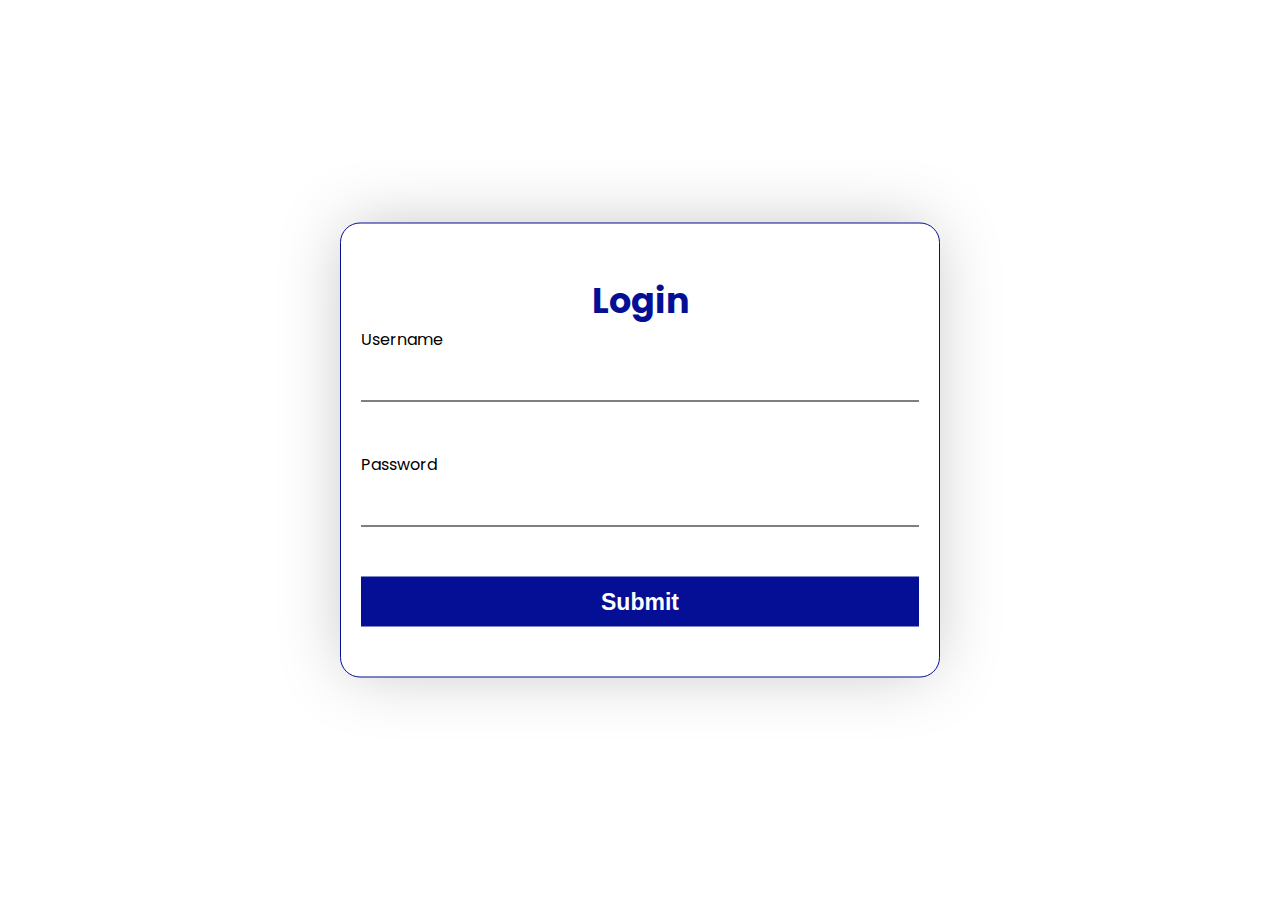
<file: index.html>
<!DOCTYPE html>
<html lang="en">
<head>
    <meta charset="UTF-8">
    <meta http-equiv="X-UA-Compatible" content="IE=edge">
    <meta name="viewport" content="width=device-width, initial-scale=1.0">
    <title>Document</title>
    <link rel="stylesheet" href="css/style.css">
</head>
<body>
    <section>
        <h1>Login</h1>
        <form>
            <label>Username</label>
            <input type="text" id="username">
            <br><br>
            <label>Password</label>
            <input type="password" id="password">
            <br><br>
            <input type="button" id="submit" onclick="submit_form()" value="Submit">
        </form>
    </section>

    
    <script src="js/main.js"></script>
</body>
</html>
</file>
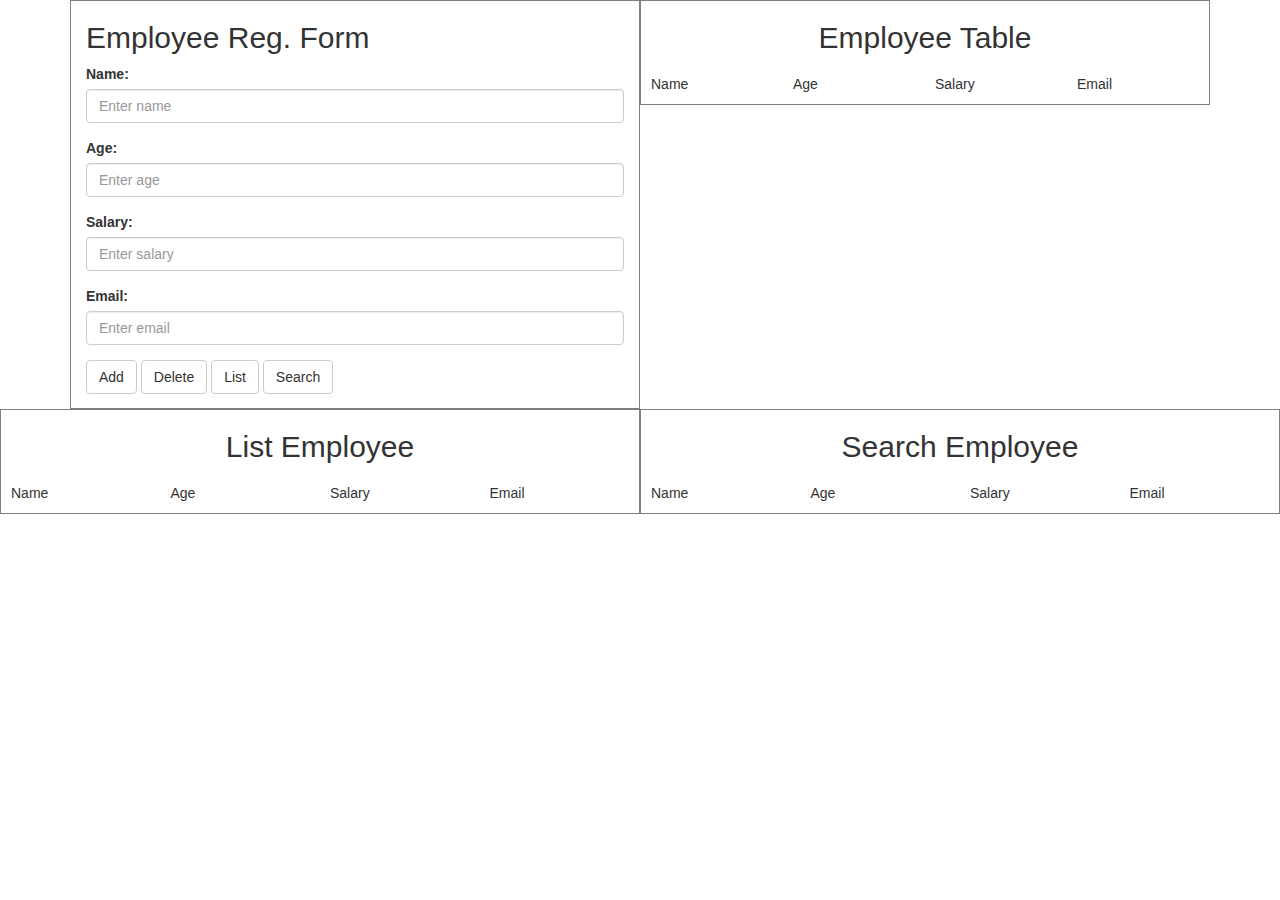
<file: localstorage.html>
<html>
  <head>
      <title>
          Reg. Form Using local storage js-part4
      </title>
      <meta charset="utf-8">
      <meta name="viewport" content="width=device-width, initial-scale=1">
      <link rel="stylesheet" href="https://maxcdn.bootstrapcdn.com/bootstrap/3.4.1/css/bootstrap.min.css">
      <script src="https://ajax.googleapis.com/ajax/libs/jquery/3.5.1/jquery.min.js"></script>
      <script src="https://maxcdn.bootstrapcdn.com/bootstrap/3.4.1/js/bootstrap.min.js"></script>
    </head>
    <body>
    
    <div class="container">
      <div class="col-sm-6" style="border: 1px solid gray;">
      <h2>Employee Reg. Form</h2>
      <form action="localstorage.html">
          <div class="form-group">
              <label for="name">Name:</label>
              <input type="text" class="form-control" id="name" placeholder="Enter name" name="nme" required>
            </div>

        <div class="form-group">
          <label for="age">Age:</label>
          <input type="number" class="form-control" id="age" placeholder="Enter age" name="ag" required>
        </div>
        <div class="form-group">
          <label for="salary">Salary:</label>
          <input type="number" class="form-control" id="salary" placeholder="Enter salary" name="sal" required>
        </div>
        <div class="form-group">
          <label for="email">Email:</label>
          <input type="email" class="form-control" id="email" placeholder="Enter email" name="eml" required>
        </div>
       
        <button type="button" onclick="saveData()" id="save_btn" class="btn btn-default">Add</button>
        <button type="button" onclick="deleteData()" id="delete_btn" class="btn btn-default">Delete</button>
        <button type="button" onclick="listData()" id="show_btn" class="btn btn-default">List</button>
        <button type="button" onclick="searchData()" id="search_btn" class="btn btn-default">Search</button>

      </form>
    </div>
    <div class="col-sm-6" style="border: 1px solid gray;">
      <h2 style="text-align: center;">Employee Table</h2>
      <div class="row">
        <div class="col-sm-3" style="background-color: #fff;padding: 10px;">Name</div>
        <div class="col-sm-3" style="background-color: #fff;padding: 10px;">Age</div>
        <div class="col-sm-3" style="background-color: #ffff;padding: 10px;">Salary</div>
        <div class="col-sm-3" style="background-color: #ffff;padding: 10px;">Email</div>
        
      </div>
      <div id="showUsers"></div>
    </div>
    </div>
    
      <div class="col-sm-6" style="border: 1px solid gray;">
      <h2 style="text-align: center;">List Employee</h2>
      <div class="row">
        <div class="col-sm-3" style="background-color: #ffff;padding: 10px;">Name</div>
        <div class="col-sm-3" style="background-color: #ffff;padding: 10px;">Age</div>
        <div class="col-sm-3" style="background-color: #ffff;padding: 10px;">Salary</div>
        <div class="col-sm-3" style="background-color: #ffff;padding: 10px;">Email</div>
      </div>
      <div id="listUsers"></div>
      </div>
     

      <div class="col-sm-6" style="border: 1px solid gray;">
        <h2 style="text-align: center;">Search Employee</h2>
        <div class="row">
          <div class="col-sm-3" style="background-color: #ffff;padding: 10px;">Name</div>
          <div class="col-sm-3" style="background-color: #ffff;padding: 10px;">Age</div>
          <div class="col-sm-3" style="background-color: #ffff;padding: 10px;">Salary</div>
          <div class="col-sm-3" style="background-color: #ffff;padding: 10px;">Email</div>
        </div>
        <div id="searchUsers"></div>
        </div>
      
      
    
    </body>
    <script>
      showData();

      

function saveData()
{
let name,age,salary,email;
var mailformat = /^w+([.-]?w+)*@w+([.-]?w+)*(.w{2,3})+$/;
name=document.getElementById("name").value;
age=document.getElementById("age").value;
salary=document.getElementById("salary").value;
email=document.getElementById("email").value;

let user_records=new Array();
user_records=JSON.parse(localStorage.getItem("users"))?JSON.parse(localStorage.getItem("users")):[]
if(name==null || name=="")
{
alert("Name cannot be blank");
}

else if(age==null || age=="")
{
  alert("Please enter your age!!");

}
else if(salary==null || salary=="")
{
  alert("Please enter your salary!!");

}
else if(user_records.some((v)=>{return v.email==email}))
{
alert("duplicate data");
}
else
{
user_records.push({
"name":name,
"age":age,
"salary":salary,
"email":email
})
localStorage.setItem("users",JSON.stringify(user_records));
}

showData();
}


function showData()
{
document.getElementById("showUsers").innerHTML="";
let user_records=new Array();
user_records=JSON.parse(localStorage.getItem("users"))?JSON.parse(localStorage.getItem("users")):[]

  
if(user_records)
{
  for(let i=0;i<user_records.length;i++)
  {
    let addDiv=document.createElement('div');
addDiv.className="row";
addDiv.innerHTML='  <div class="col-sm-3" style="padding: 10px;">'+user_records[i].name+'</div><div class="col-sm-3" style="padding: 10px;">'+user_records[i].age+'</div><div class="col-sm-3" style="padding: 10px;">'+user_records[i].salary+'</div><div class="col-sm-3" style="padding: 10px;">'+user_records[i].email+'</div>';
document.getElementById("showUsers").appendChild(addDiv);

  }
}
}

function listData(){
  document.getElementById("listUsers").innerHTML="";
let user_records=new Array();
user_records=JSON.parse(localStorage.getItem("users"))?JSON.parse(localStorage.getItem("users")):[]
if(user_records)
{
  for(let i=0;i<user_records.length;i++)
  {
    let addDiv=document.createElement('div');
addDiv.className="row";
addDiv.innerHTML='  <div class="col-sm-3" style="padding: 10px;">'+user_records[i].name+'</div><div class="col-sm-3" style="padding: 10px;">'+user_records[i].age+'</div><div class="col-sm-3" style="padding: 10px;">'+user_records[i].salary+'</div><div class="col-sm-3" style="padding: 10px;">'+user_records[i].email+'</div>';
document.getElementById("listUsers").appendChild(addDiv);

    
  }
}
}
//correct
function deleteData(){
  document.getElementById("showUsers").innerHTML="";
  document.getElementById("listUsers").innerHTML="";
  localStorage.clear();
}



  
function searchData()
{
document.getElementById("searchUsers").innerHTML="";
namesearch=document.getElementById("name").value;
emailsearch=document.getElementById("email").value;

let user_records=new Array();
user_records=JSON.parse(localStorage.getItem("users"))?JSON.parse(localStorage.getItem("users")):[]

  
if(user_records)
{
  
  for(let i=0;i<user_records.length;i++)
  {
    if((namesearch === user_records[i].name) && (emailsearch === user_records[i].email)){
    let addDiv=document.createElement('div');
addDiv.className="row";
addDiv.innerHTML='  <div class="col-sm-3" style="padding: 10px;">'+user_records[i].name+'</div><div class="col-sm-3" style="padding: 10px;">'+user_records[i].age+'</div><div class="col-sm-3" style="padding: 10px;">'+user_records[i].salary+'</div><div class="col-sm-3" style="padding: 10px;">'+user_records[i].email+'</div>';
document.getElementById("searchUsers").appendChild(addDiv);

  }
}
}

}
        </script>
    </html>
</file>
<file: css/style.css>
@import url('https://fonts.googleapis.com/css2?family=Poppins:wght@300;400;500;600;700&display=swap');

*{
    margin: 0;
    padding: 0;
    box-sizing: border-box;
}
html{
    font-family: 'Poppins', sans-serif;
}
body{
    background-color: rgb(255, 255, 255);
}
section{
    background: #fff;
    width: 100%;
    max-width: 600px;
    padding: 50px 20px;
    border-radius: 20px;
    position: absolute;
    top: 50%;
    left: 50%;
    transform: translate(-50%, -50%);
    box-shadow: -1px -1px 68px -8px rgba(0,0,0,0.25);
    border: solid #040f95 1px;
}
h1{
    text-align: center;
    color: #040f95;
    font-size: 35px;
}
form{
    display: flex;
    flex-direction: column;
    justify-content: center;
}
#username, #password{
    height: 40px;
    border: none;
    outline: none;
    margin-top: 10px;
    background: transparent;
    border-bottom: 1px solid #000;
    font-size: 18px;

}
#submit{
    height: 50px;
    background: #040f95;
    color: #fff;
    font-size: 23px;
    font-weight: 700;
    border: none;
}
</file>
